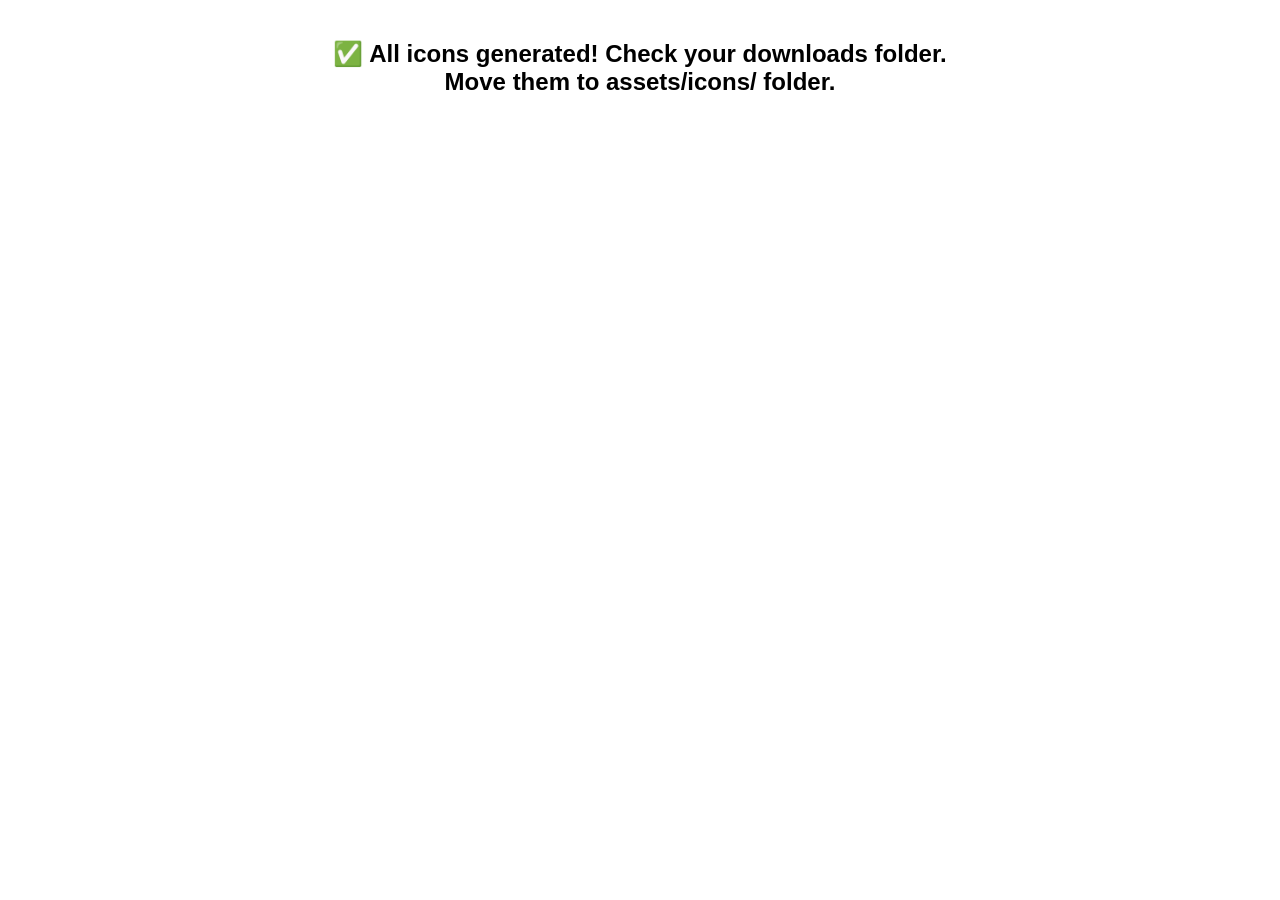
<file: generate-icons.html>
<!DOCTYPE html>
<html>
<head><title>Icon Generator</title></head>
<body>
<canvas id="c"></canvas>
<script>
const sizes = [72, 96, 128, 144, 152, 192, 384, 512];
const canvas = document.getElementById('c');
const ctx = canvas.getContext('2d');

sizes.forEach(size => {
  canvas.width = size;
  canvas.height = size;
  
  // Gradient background
  const grad = ctx.createLinearGradient(0, 0, size, size);
  grad.addColorStop(0, '#4F46E5');
  grad.addColorStop(1, '#7C3AED');
  
  // Rounded rect
  const r = size * 0.18;
  ctx.beginPath();
  ctx.moveTo(r, 0);
  ctx.lineTo(size - r, 0);
  ctx.quadraticCurveTo(size, 0, size, r);
  ctx.lineTo(size, size - r);
  ctx.quadraticCurveTo(size, size, size - r, size);
  ctx.lineTo(r, size);
  ctx.quadraticCurveTo(0, size, 0, size - r);
  ctx.lineTo(0, r);
  ctx.quadraticCurveTo(0, 0, r, 0);
  ctx.closePath();
  ctx.fillStyle = grad;
  ctx.fill();
  
  // Chart line
  const s = size / 512;
  ctx.beginPath();
  ctx.moveTo(120*s, 340*s);
  ctx.lineTo(200*s, 280*s);
  ctx.lineTo(280*s, 310*s);
  ctx.lineTo(400*s, 180*s);
  ctx.strokeStyle = 'white';
  ctx.lineWidth = Math.max(3, 28*s);
  ctx.lineCap = 'round';
  ctx.lineJoin = 'round';
  ctx.stroke();
  
  // Dot at end
  ctx.beginPath();
  ctx.arc(400*s, 180*s, Math.max(3, 16*s), 0, Math.PI*2);
  ctx.fillStyle = 'white';
  ctx.fill();
  
  // Area fill
  ctx.beginPath();
  ctx.moveTo(120*s, 340*s);
  ctx.lineTo(200*s, 280*s);
  ctx.lineTo(280*s, 310*s);
  ctx.lineTo(400*s, 180*s);
  ctx.lineTo(400*s, 380*s);
  ctx.lineTo(120*s, 380*s);
  ctx.closePath();
  ctx.fillStyle = 'rgba(255,255,255,0.15)';
  ctx.fill();
  
  // Download
  const link = document.createElement('a');
  link.download = `icon-${size}.png`;
  link.href = canvas.toDataURL('image/png');
  link.click();
});

document.body.innerHTML = '<h2 style="font-family:sans-serif;text-align:center;margin-top:40px">✅ All icons generated! Check your downloads folder.<br>Move them to assets/icons/ folder.</h2>';
</script>
</body>
</html>
</file>
